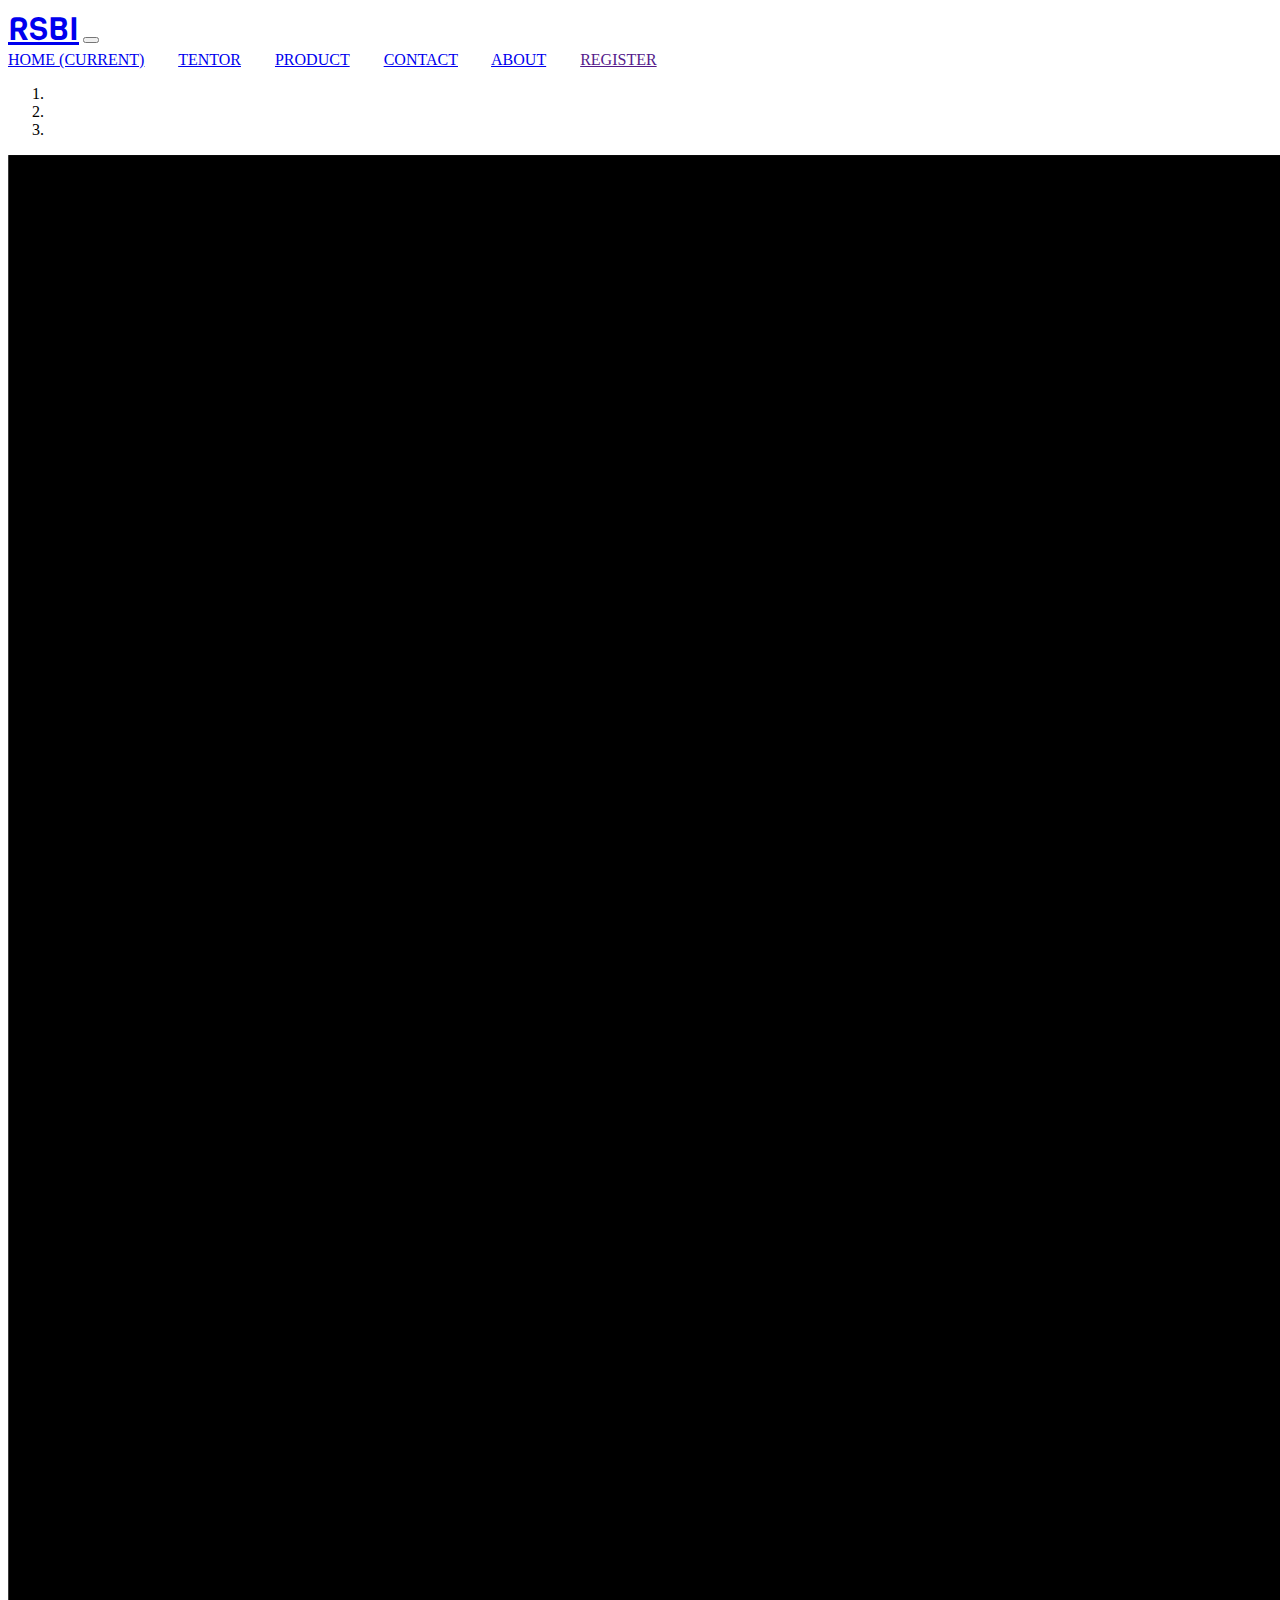
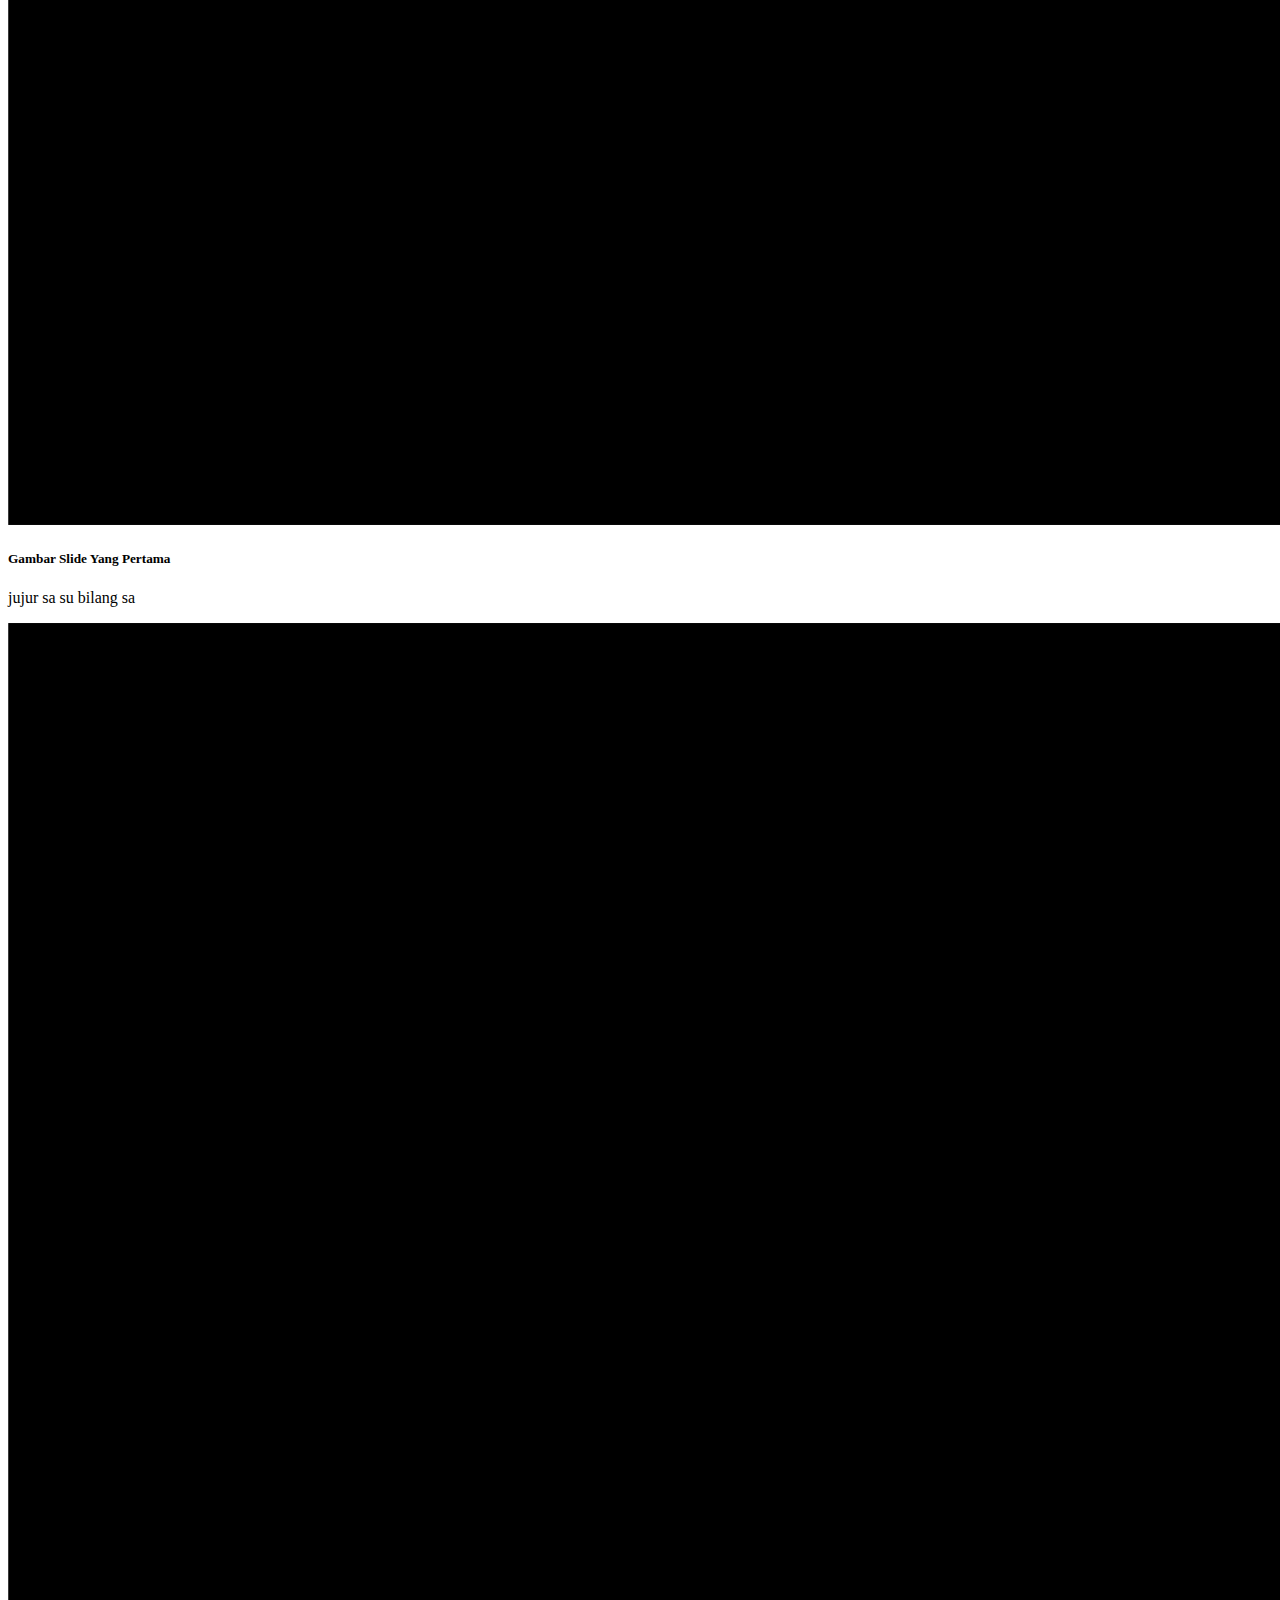
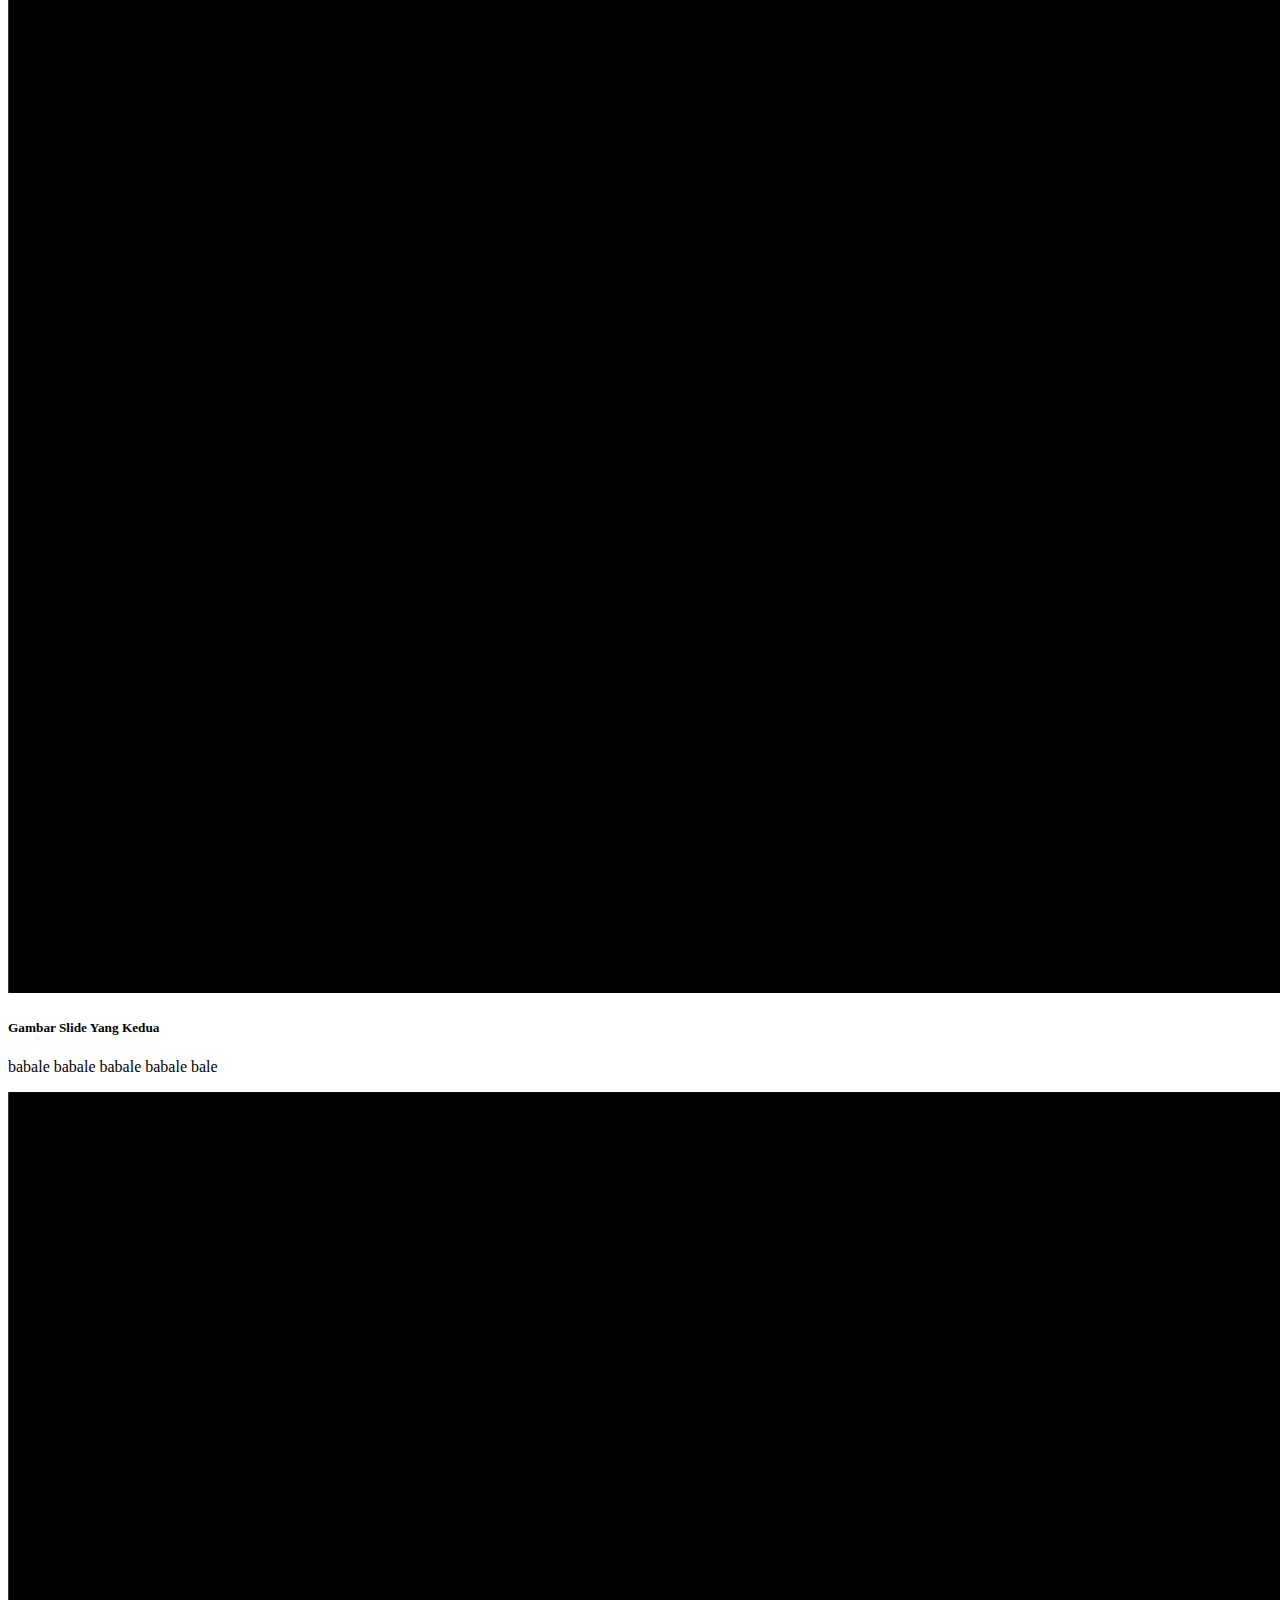
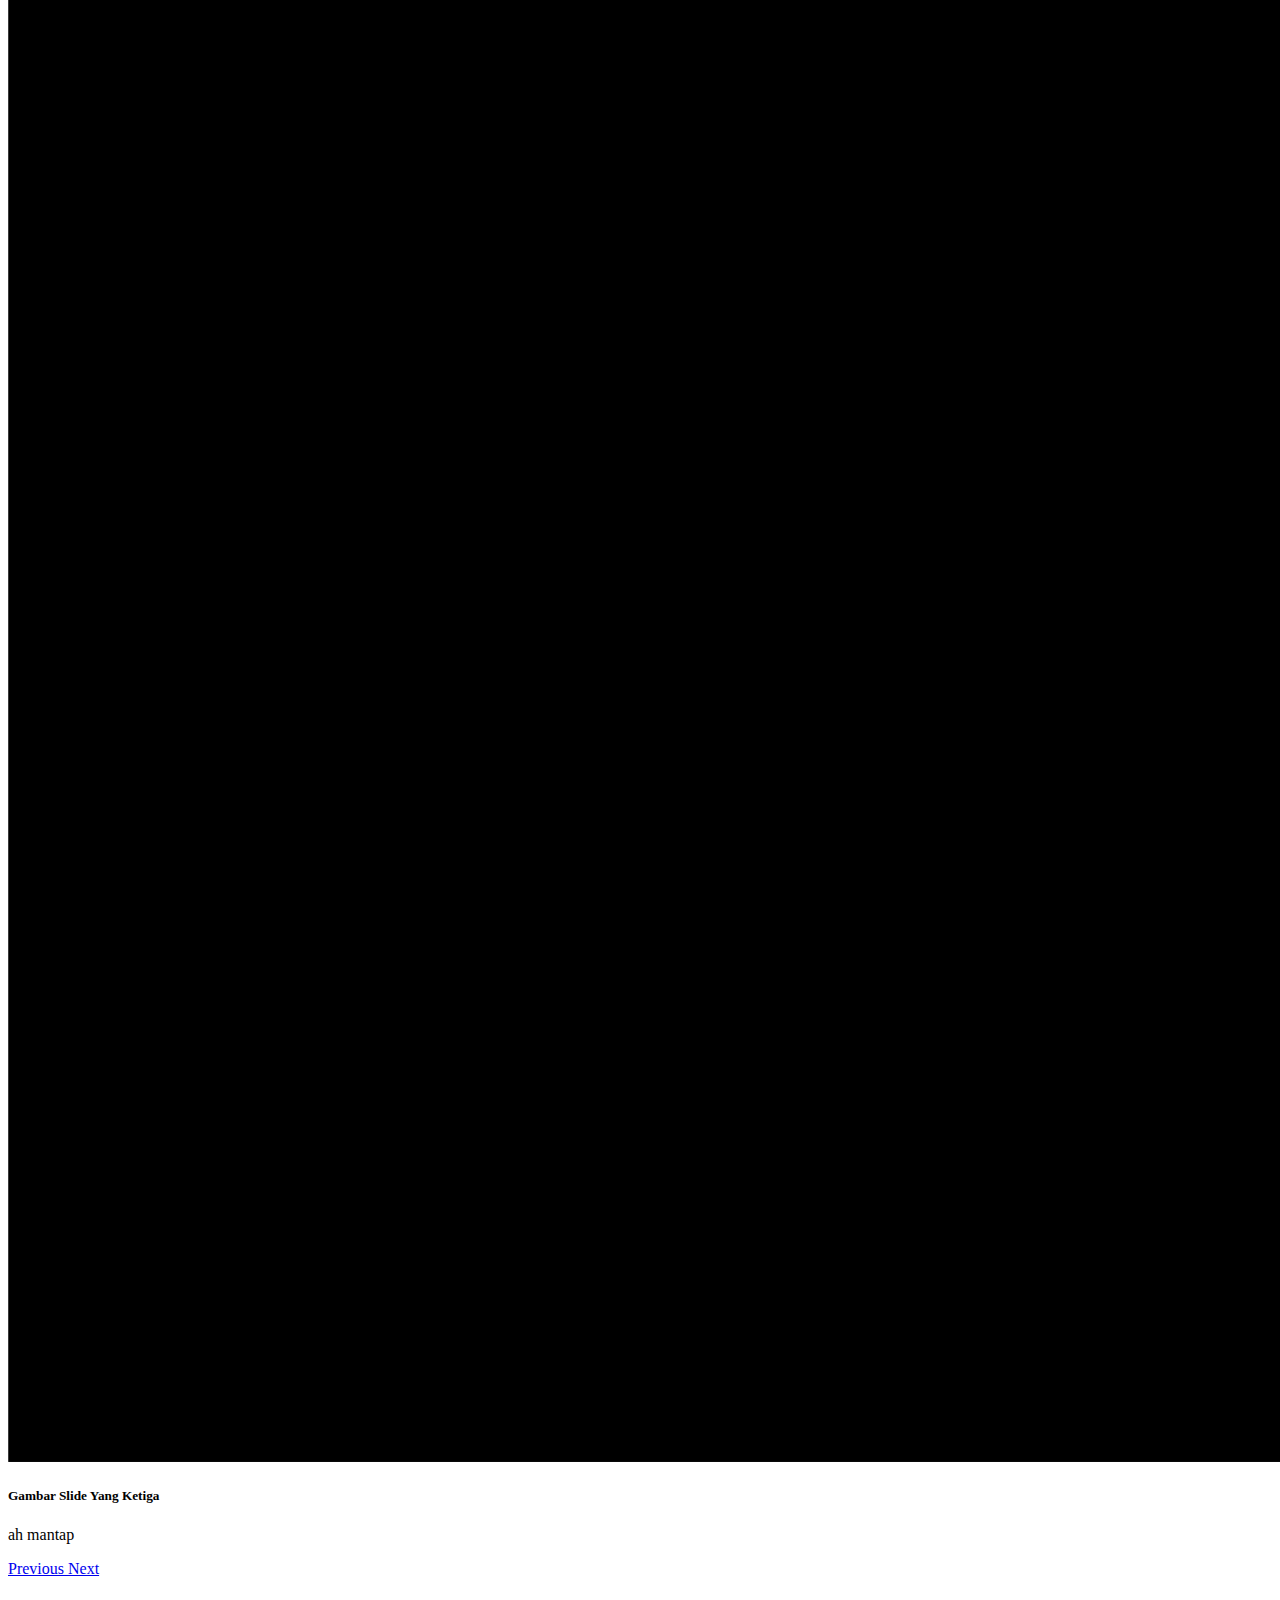
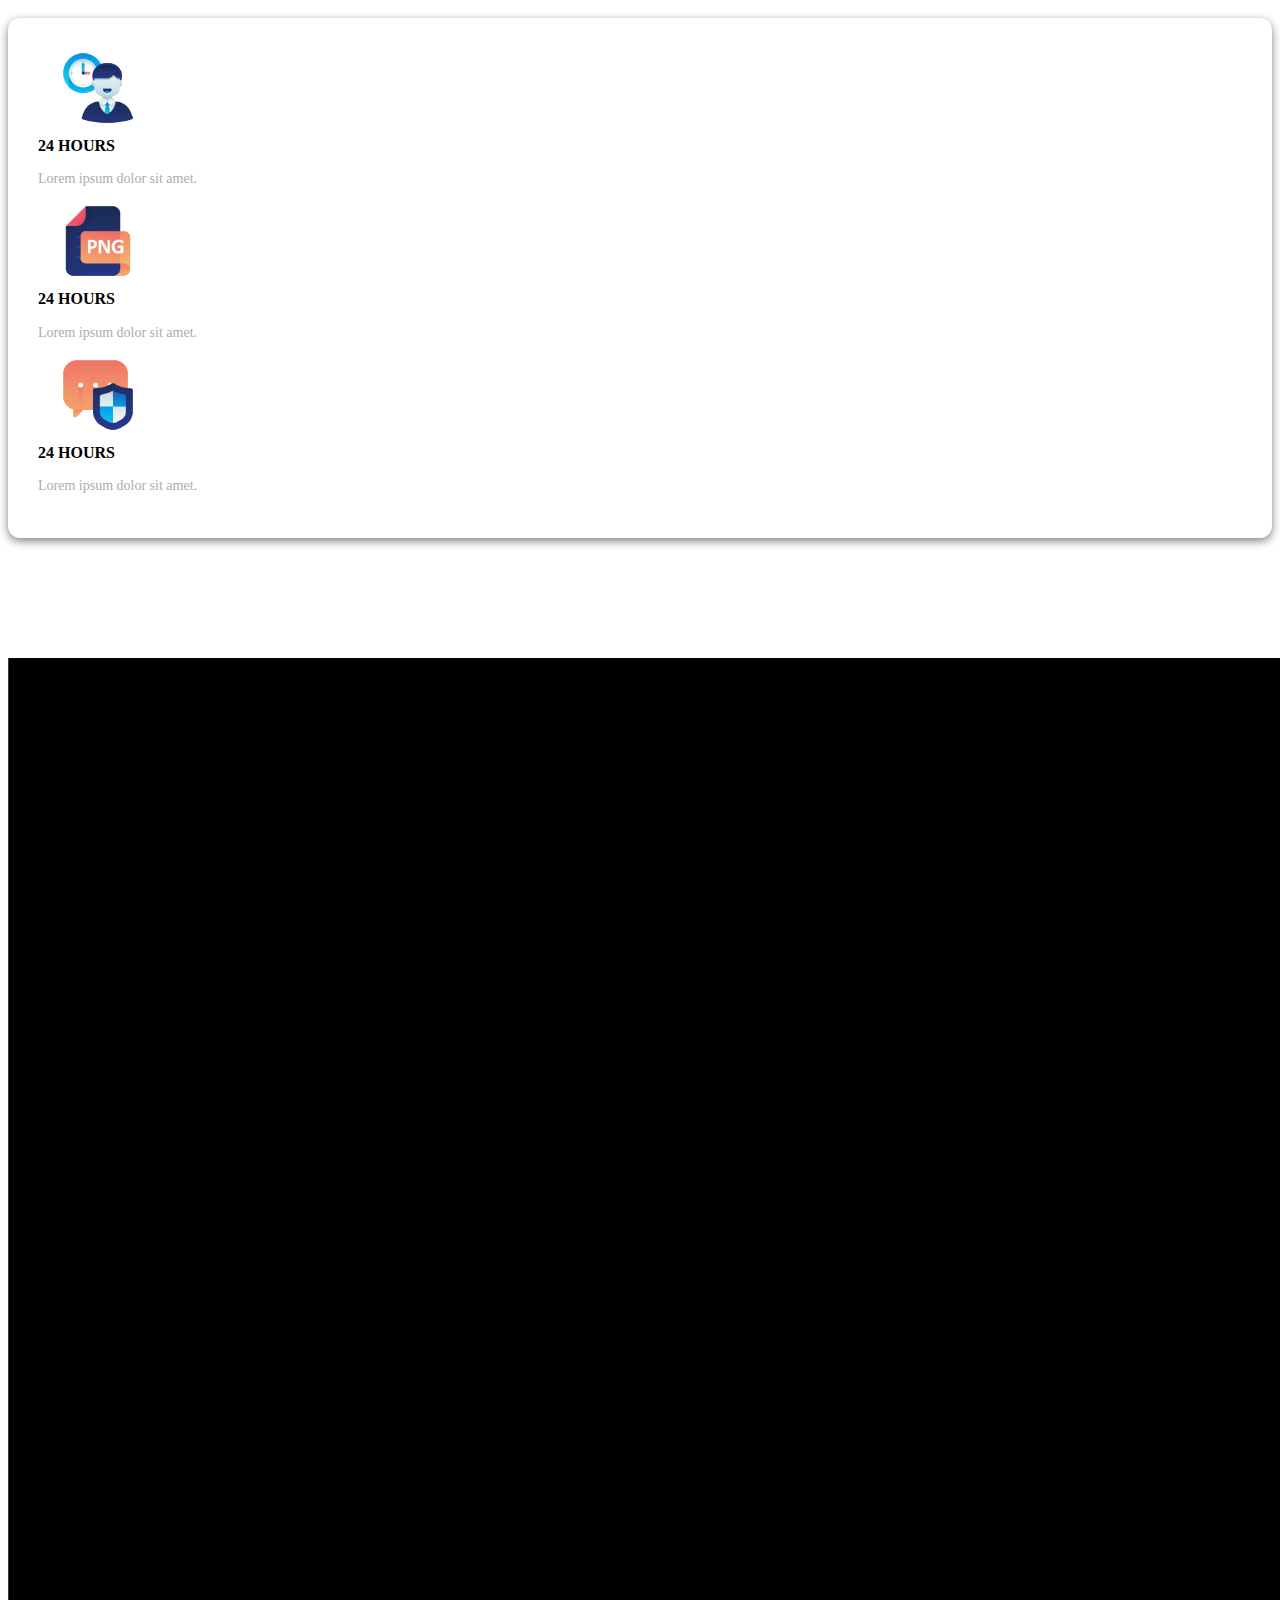
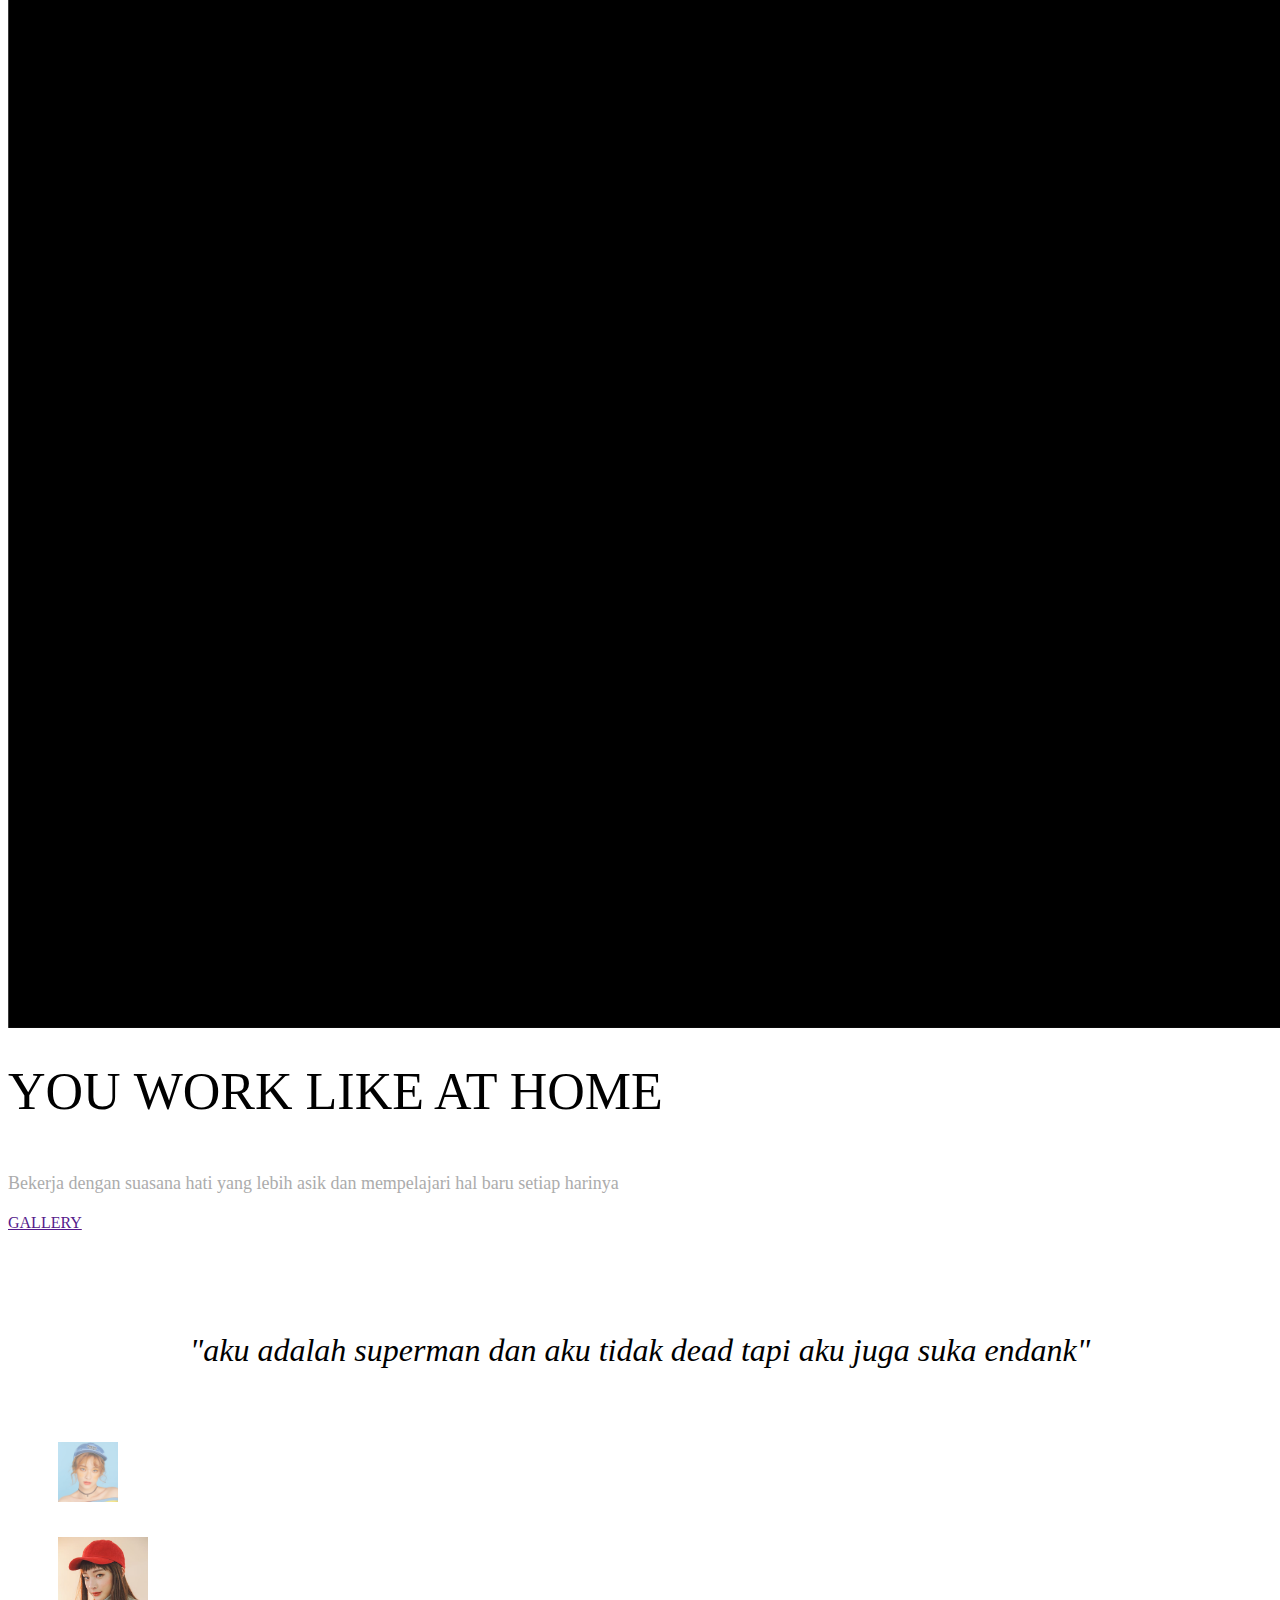
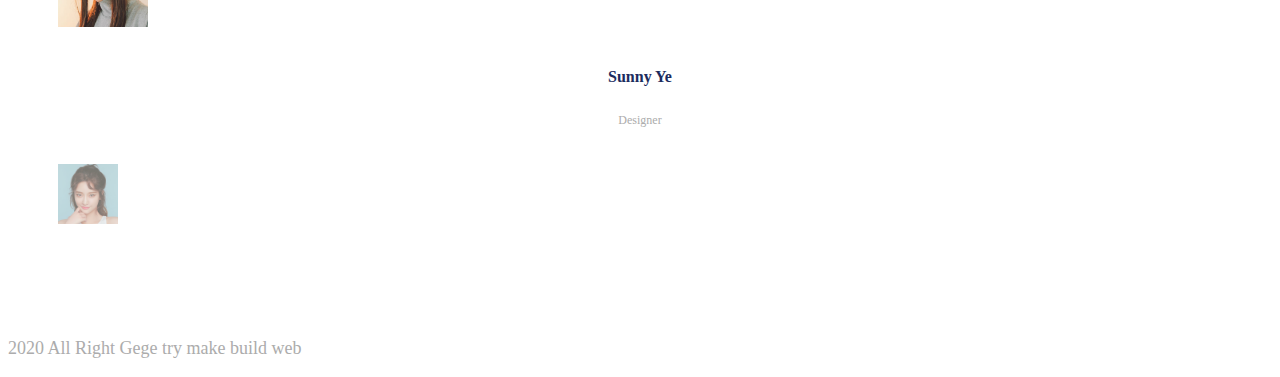
<file: index.html>
<!doctype html>
<html lang="en">
  <head>
    <!-- Required meta tags -->
    <meta charset="utf-8">
    <meta name="viewport" content="width=device-width, initial-scale=1, shrink-to-fit=no">
    <!-- <link rel="shortcut icon" href="img/rsbilogo.png"> -->

    <!-- Bootstrap CSS -->
    <link rel="stylesheet" href="https://stackpath.bootstrapcdn.com/bootstrap/4.1.3/css/bootstrap.min.css" integrity="sha384-MCw98/SFnGE8fJT3GXwEOngsV7Zt27NXFoaoApmYm81iuXoPkFOJwJ8ERdknLPMO" crossorigin="anonymous">

    <!-- myfont -->
    <link rel="preconnect" href="https://fonts.gstatic.com">
    <link href="https://fonts.googleapis.com/css2?family=Viga&display=swap" rel="stylesheet">
    <!-- my CSS -->
    <link rel="stylesheet" href="style.css">

    <title>RSBI</title>
  </head>
  <body>
    <!-- navbar -->
    <nav class="navbar navbar-expand-lg navbar-light bg-light">
      <div class="container">
        <a class="navbar-brand" href="#">RSBI</a>
        <button class="navbar-toggler" type="button" data-toggle="collapse" data-target="#navbarNavAltMarkup" aria-controls="navbarNavAltMarkup" aria-expanded="false" aria-label="Toggle navigation">
          <span class="navbar-toggler-icon"></span>
        </button>
        <div class="collapse navbar-collapse" id="navbarNavAltMarkup">
          <div class="navbar-nav ml-auto">
            <a class="nav-item nav-link" href="index.html">Home <span class="sr-only">(current)</span></a>
            <a class="nav-item nav-link" href="tentor.html">Tentor</a>
            <a class="nav-item nav-link" href="product.html">product</a>
            <a class="nav-item nav-link" href="#">contact</a>
            <a class="nav-item nav-link" href="#">About</a>
            <a class="nav-item btn btn-primary tombol" href="">register</a>
          </div>
        </div>
      </div>
    </nav>
    <!-- akhir navbar -->
    <!-- banner -->
    <div class="bd-example">
      <div id="carouselExampleCaptions" class="carousel slide" data-ride="carousel">
        <ol class="carousel-indicators">
          <li data-target="#carouselExampleCaptions" data-slide-to="0" class="active"></li>
          <li data-target="#carouselExampleCaptions" data-slide-to="1"></li>
          <li data-target="#carouselExampleCaptions" data-slide-to="2"></li>
        </ol>
        <div class="carousel-inner">
          <div class="carousel-item active">
            <img src="img/TRAFLAW.jpg" class="d-block w-100" alt="...">
            <div class="carousel-caption d-none d-md-block">
              <h5>Gambar Slide Yang Pertama</h5>
              <p>jujur sa su bilang sa</p>
            </div>
          </div>
          <div class="carousel-item">
            <img src="img/TRAFLAW.jpg" class="d-block w-100" alt="...">
            <div class="carousel-caption d-none d-md-block">
              <h5>Gambar Slide Yang Kedua</h5>
              <p>babale babale babale babale bale</p>
            </div>
          </div>
          <div class="carousel-item">
            <img src="img/TRAFLAW.jpg" class="d-block w-100" alt="...">
            <div class="carousel-caption d-none d-md-block">
              <h5>Gambar Slide Yang Ketiga</h5>
              <p>ah mantap</p>
            </div>
          </div>
        </div>
        <a class="carousel-control-prev" href="#carouselExampleCaptions" role="button" data-slide="prev">
            <span class="carousel-control-prev-icon" aria-hidden="true"></span>
            <span class="sr-only">Previous</span>
          </a>
        <a class="carousel-control-next" href="#carouselExampleCaptions" role="button" data-slide="next">
            <span class="carousel-control-next-icon" aria-hidden="true"></span>
            <span class="sr-only">Next</span>
          </a>
      </div>
    </div>
  
  </div>
    <!-- banner akhir -->

    <!-- jumbotron -->
    <!-- <div class="jumbotron jumbotron-fluid">
      <div class="container">
        <h1 class="display-4">Ruang <span>siswa</span> <br> <span>Belajar</span> intensif</h1>
        <a href="" class="btn btn-primary tombol">register</a>
      </div>
    </div> Nonactive jumbotron-->
    <!-- akgir jumbtron -->

    <!-- container -->
<div class="container">
  <!-- infopanel -->
  <div class="row justify-content-center">
    <div class="col-10 info-panel">
      <div class="row">
        <div class="col-lg">
          <img src="img/employee.png" alt="Employee" class="float-left">
          <h4>24 Hours</h4>
          <p>Lorem ipsum dolor sit amet.</p>
        </div>
        <div class="col-lg">
          <img src="img/hires.png" alt="Hires" class="float-left">
          <h4>24 Hours</h4>
          <p>Lorem ipsum dolor sit amet.</p>
        </div>
        <div class="col-lg">
          <img src="img/security.png" alt="Security" class="float-left">
          <h4>24 Hours</h4>
          <p>Lorem ipsum dolor sit amet.</p>
        </div>
      </div>
    </div>
  </div>
    <!-- infopanel akhir -->

    <!-- workingspace -->
<div class="row workingspace">
  <div class="col-lg-6">
    <img src="img/TRAFLAW.jpg" alt="workingspace" class="img-fluid ">
  </div>
  <div class="col-lg-5">
    <h3>YOU <span>WORK</span>  LIKE AT <span>HOME</span></h3>
    <p>Bekerja dengan suasana hati yang lebih asik dan mempelajari hal baru setiap harinya</p>
    <a href="" class="btn btn-primary tombol">Gallery</a>

  </div>
</div>
    <!-- working alkhir -->
  <!-- testimoni -->

  <section class="testimonial">
    <div class="row justify-content-center">
      <div class="col-lg-8">
        <h5>"aku adalah superman dan aku tidak dead tapi aku juga suka endank"</h5>
      </div>
    </div>

    <div class="row justify-content-center">
      <div class="col-lg-6 justify-content-center d-flex">
        <figure class="figure">
          <img src="img/img1.png" class="figure-img img-fluid rounded-circle" alt="testi1">
        </figure>
        <figure class="figure">
          <img src="img/img2.png" class="figure-img img-fluid rounded-circle utama" alt="testi2">
          <figcaption class="figure-caption text-right">
            <h5>Sunny Ye</h5>
            <p>Designer</p>
          </figcaption>
        </figure>
        <figure class="figure">
          <img src="img/img3.png" class="figure-img img-fluid rounded-circle" alt="testi3">
        </figure>
      </div>
    </div>
  </section>
  <!-- testiakhir -->
  <div class="row footer">
    <div class="col text-center">
      <p>2020 All Right Gege try make build web</p>
    </div>
  </div>





</div>
    <!-- container khir -->






































    <!-- Optional JavaScript -->
    <!-- jQuery first, then Popper.js, then Bootstrap JS -->
    <script src="https://code.jquery.com/jquery-3.3.1.slim.min.js" integrity="sha384-q8i/X+965DzO0rT7abK41JStQIAqVgRVzpbzo5smXKp4YfRvH+8abtTE1Pi6jizo" crossorigin="anonymous"></script>
    <script src="https://cdnjs.cloudflare.com/ajax/libs/popper.js/1.14.3/umd/popper.min.js" integrity="sha384-ZMP7rVo3mIykV+2+9J3UJ46jBk0WLaUAdn689aCwoqbBJiSnjAK/l8WvCWPIPm49" crossorigin="anonymous"></script>
    <script src="https://stackpath.bootstrapcdn.com/bootstrap/4.1.3/js/bootstrap.min.js" integrity="sha384-ChfqqxuZUCnJSK3+MXmPNIyE6ZbWh2IMqE241rYiqJxyMiZ6OW/JmZQ5stwEULTy" crossorigin="anonymous"></script>
  </body>
</html>
</file>
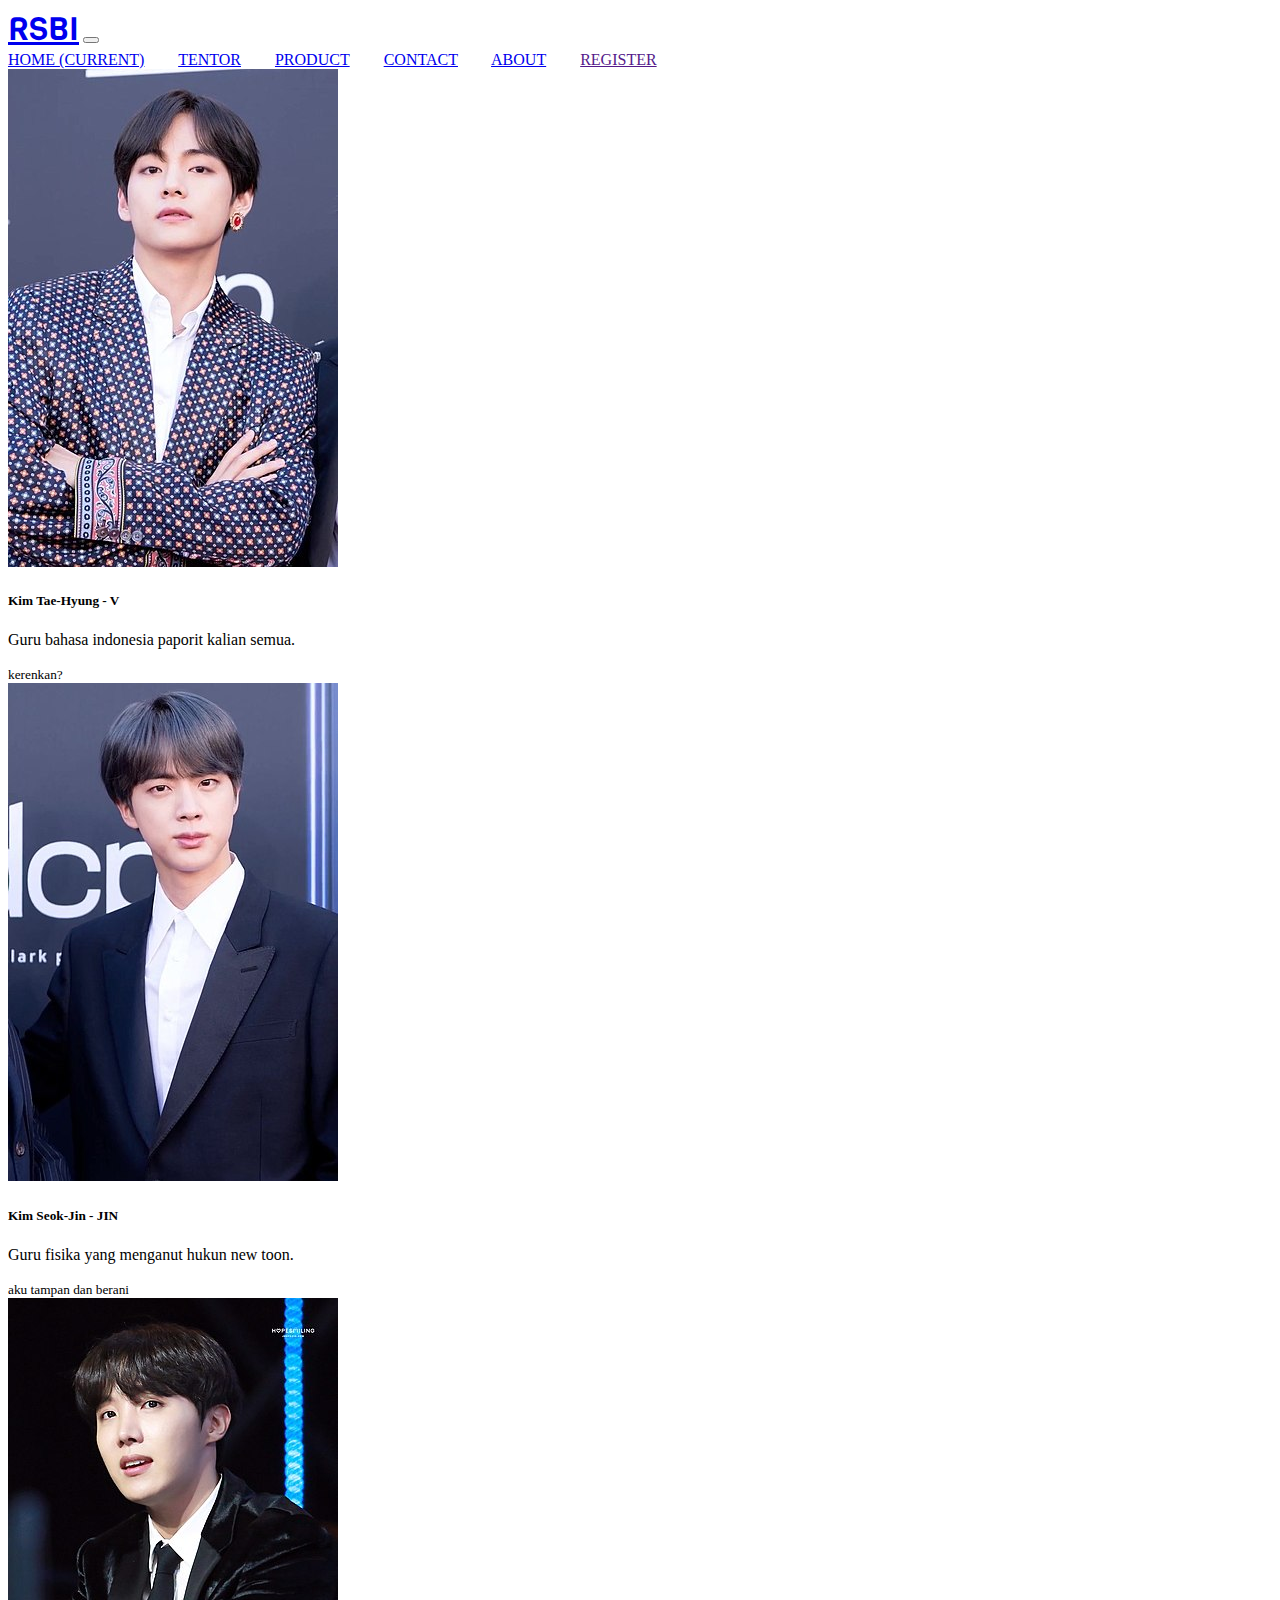
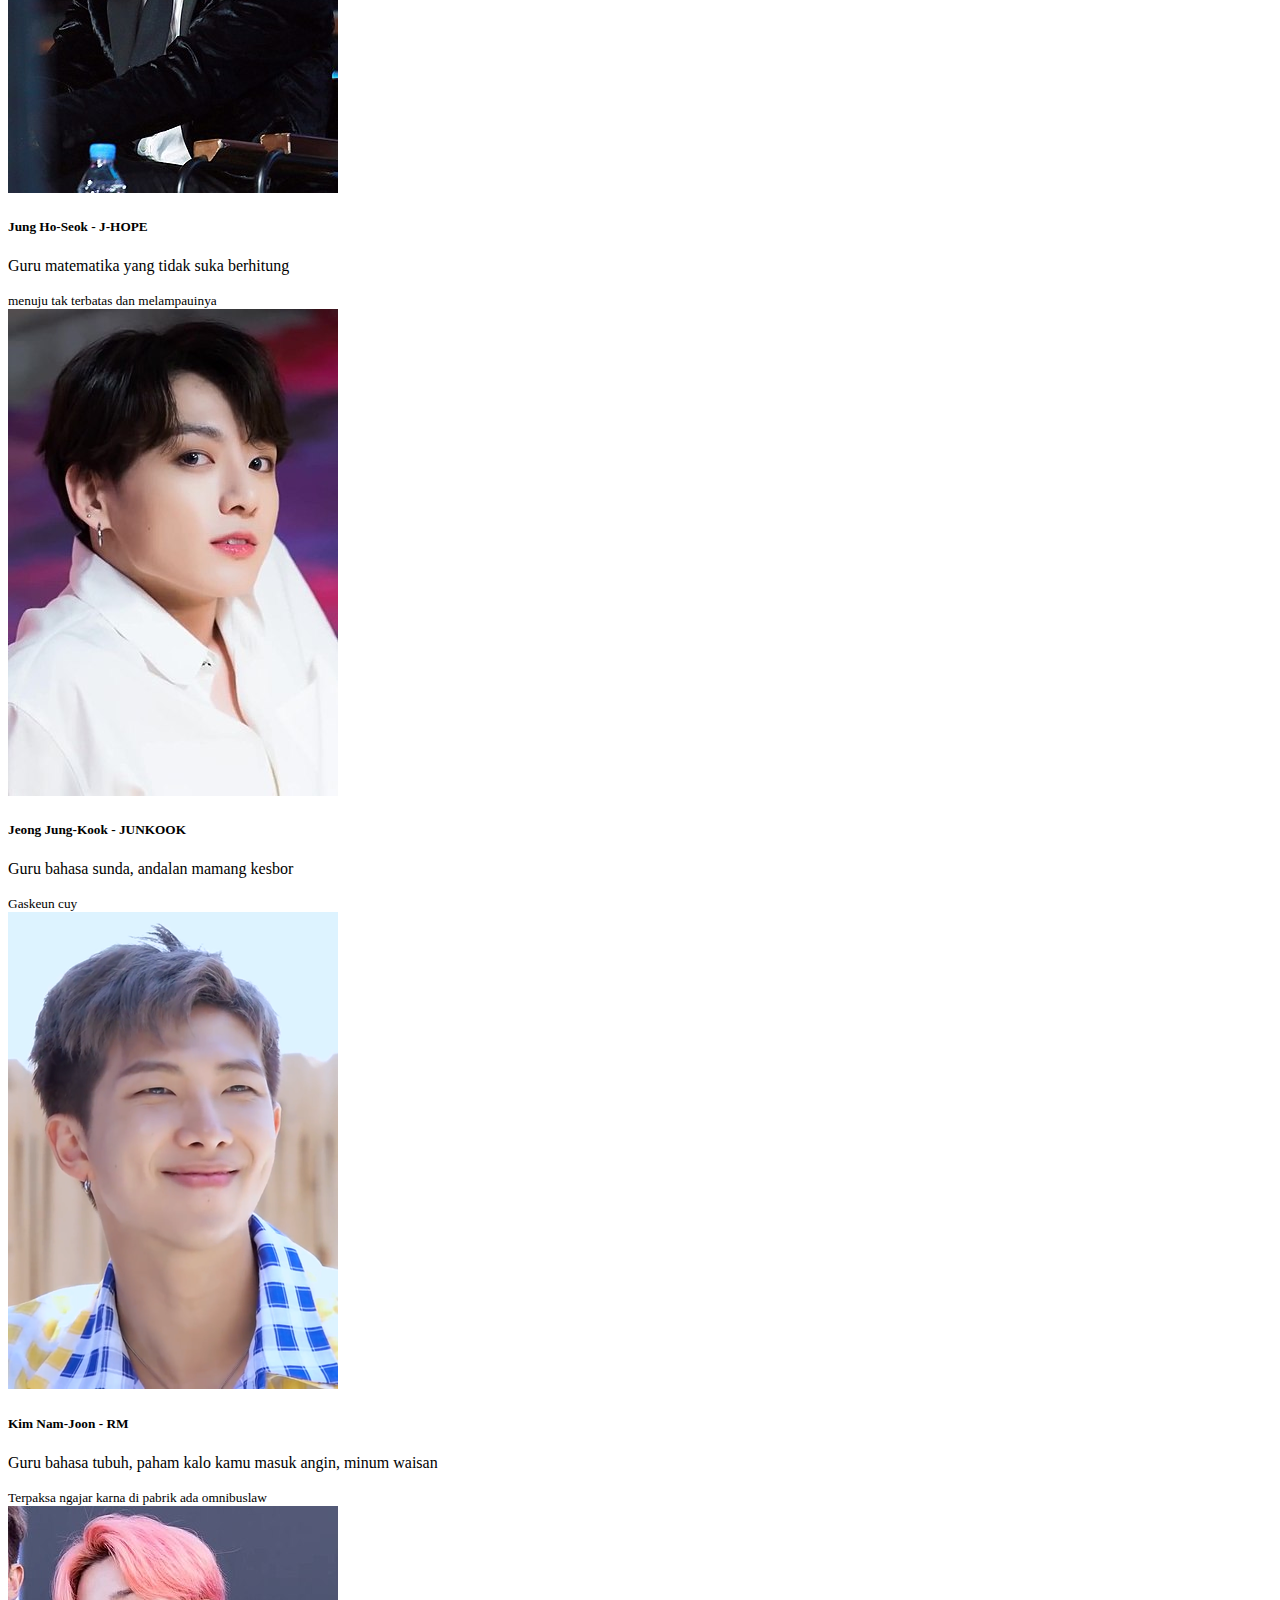
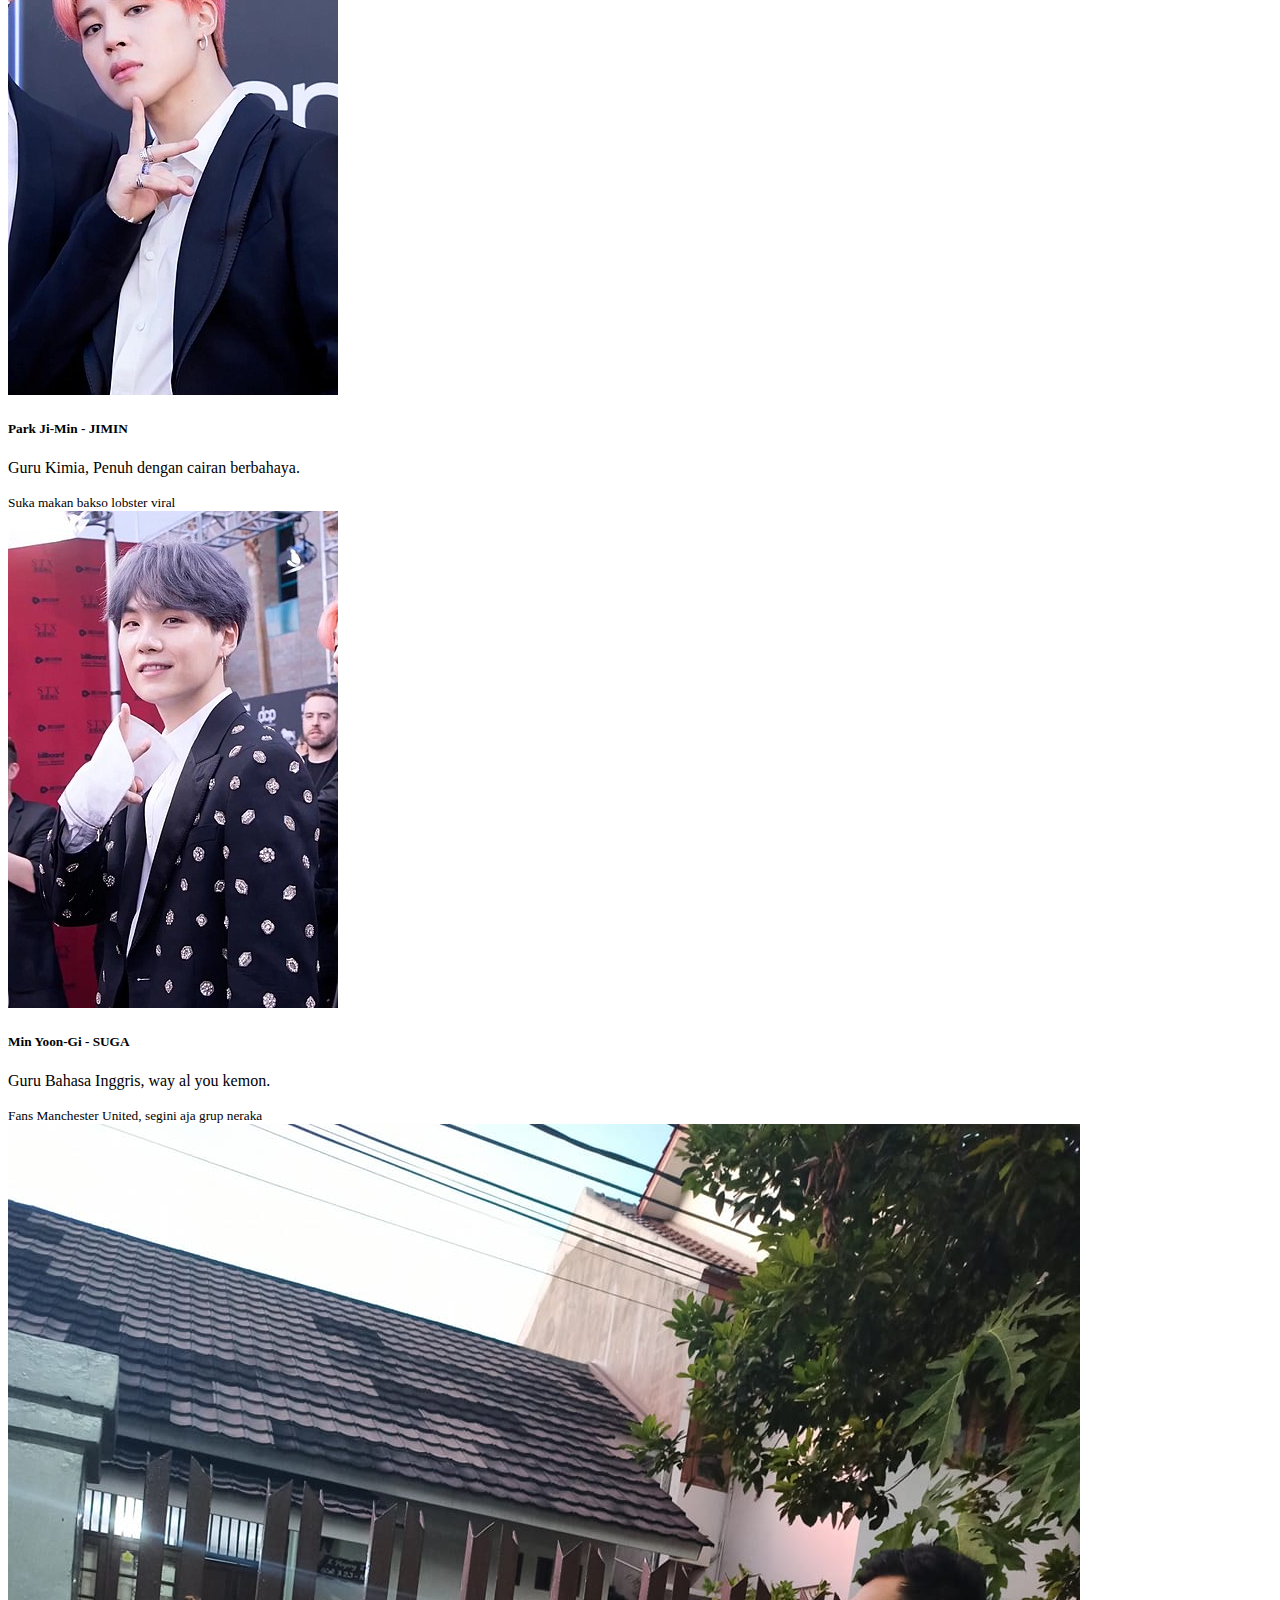
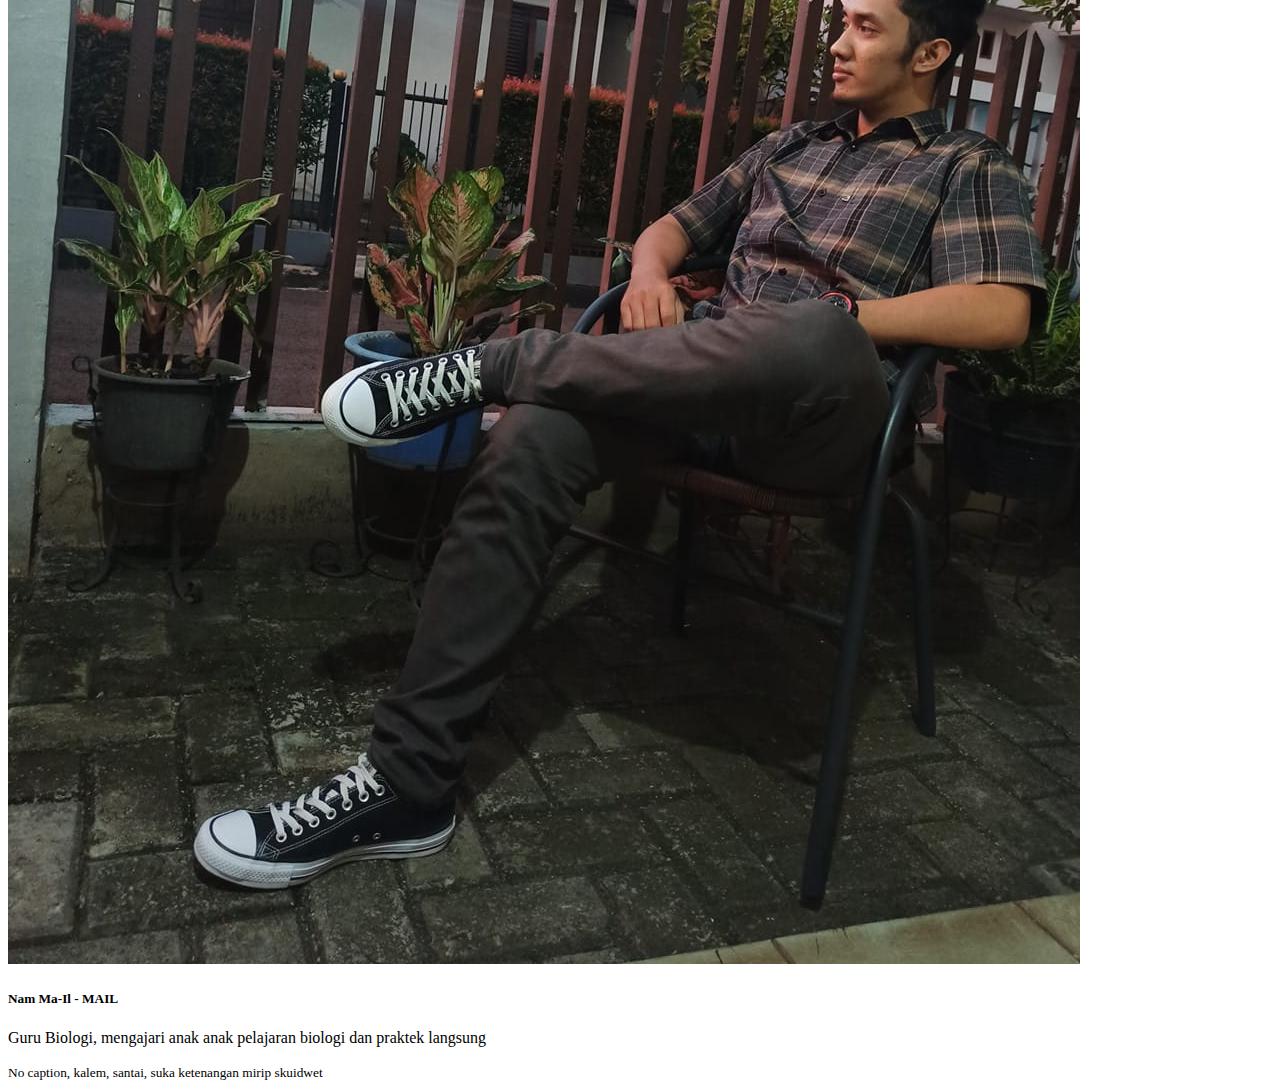
<file: tentor.html>
<!doctype html>
    <html lang="en">
    <head>
        <!-- Required meta tags -->
        <meta charset="utf-8">
        <meta name="viewport" content="width=device-width, initial-scale=1, shrink-to-fit=no">
        <!-- <link rel="shortcut icon" href="img/rsbilogo.png"> -->

        <!-- Bootstrap CSS -->
        <link rel="stylesheet" href="https://stackpath.bootstrapcdn.com/bootstrap/4.1.3/css/bootstrap.min.css" integrity="sha384-MCw98/SFnGE8fJT3GXwEOngsV7Zt27NXFoaoApmYm81iuXoPkFOJwJ8ERdknLPMO" crossorigin="anonymous">

        <link rel="stylesheet" href="carousel.js">

        <!-- myfont -->
        <link rel="preconnect" href="https://fonts.gstatic.com">
        <link href="https://fonts.googleapis.com/css2?family=Viga&display=swap" rel="stylesheet">
        <!-- my CSS -->
        <link rel="stylesheet" href="style.css">

        <title>RSBI</title>
    </head>
    <body>
        <!-- navbar -->
        <nav class="navbar navbar-expand-lg navbar-light bg-light">
        <div class="container">
            <a class="navbar-brand" href="#">RSBI</a>
            <button class="navbar-toggler" type="button" data-toggle="collapse" data-target="#navbarNavAltMarkup" aria-controls="navbarNavAltMarkup" aria-expanded="false" aria-label="Toggle navigation">
            <span class="navbar-toggler-icon"></span>
            </button>
            <div class="collapse navbar-collapse" id="navbarNavAltMarkup">
            <div class="navbar-nav ml-auto">
                <a class="nav-item nav-link" href="index.html">Home <span class="sr-only">(current)</span></a>
                <a class="nav-item nav-link" href="tentor.html">Tentor</a>
                <a class="nav-item nav-link" href="product.html">product</a>
                <a class="nav-item nav-link" href="#">contact</a>
                <a class="nav-item nav-link" href="#">About</a>
                <a class="nav-item btn btn-primary tombol" href="">register</a>
            </div>
            </div>
        </div>
        </nav>
        <!-- akhir navbar -->
        <!-- containernyaini -->
        <div class="container">
            <div class="row mt-4">
                <div class="card-deck">
                    <div class="card">
                        <img class="card-img-top" src="img/tentor/kim tae-hyung.jpg" alt="Card image cap">
                        <div class="card-body">
                        <h5 class="card-title">Kim Tae-Hyung - V</h5>
                        <p class="card-text">Guru bahasa indonesia paporit kalian semua.</p>
                        </div>
                        <div class="card-footer">
                        <small class="text-muted">kerenkan?</small>
                        </div>
                    </div>
                    <div class="card">
                        <img class="card-img-top" src="img/tentor/kim seok-jin.jpg" alt="Card image cap">
                        <div class="card-body">
                        <h5 class="card-title">Kim Seok-Jin - JIN</h5>
                        <p class="card-text">Guru fisika yang menganut hukun new toon.</p>
                        </div>
                        <div class="card-footer">
                        <small class="text-muted">aku tampan dan berani</small>
                        </div>
                    </div>
                    <div class="card">
                        <img class="card-img-top" src="img/tentor/Jung Ho-Seok.jpg" alt="Card image cap">
                        <div class="card-body">
                        <h5 class="card-title">Jung Ho-Seok - J-HOPE</h5>
                        <p class="card-text">Guru matematika yang tidak suka berhitung</p>
                        </div>
                        <div class="card-footer">
                        <small class="text-muted">menuju tak terbatas dan melampauinya</small>
                        </div>
                    </div>
                    <div class="card">
                        <img class="card-img-top" src="img/tentor/jeong jung-kook.jpg" alt="Card image cap">
                        <div class="card-body">
                        <h5 class="card-title">Jeong Jung-Kook - JUNKOOK</h5>
                        <p class="card-text">Guru bahasa sunda, andalan mamang kesbor</p>
                        </div>
                        <div class="card-footer">
                        <small class="text-muted">Gaskeun cuy</small>
                        </div>
                    </div>
                </div>
            </div>
            <div class="row mt-4">
                <div class="card-deck">
                    <div class="card">
                        <img class="card-img-top" src="img/tentor/kim nam-joon.png" alt="Card image cap">
                        <div class="card-body">
                        <h5 class="card-title">Kim Nam-Joon - RM</h5>
                        <p class="card-text">Guru bahasa tubuh, paham kalo kamu masuk angin, minum waisan</p>
                        </div>
                        <div class="card-footer">
                        <small class="text-muted">Terpaksa ngajar karna di pabrik ada omnibuslaw</small>
                        </div>
                    </div>
                    <div class="card">
                        <img class="card-img-top" src="img/tentor/park ji-min.jpg" alt="Card image cap">
                        <div class="card-body">
                        <h5 class="card-title">Park Ji-Min - JIMIN</h5>
                        <p class="card-text">Guru Kimia, Penuh dengan cairan berbahaya.</p>
                        </div>
                        <div class="card-footer">
                        <small class="text-muted">Suka makan bakso lobster viral</small>
                        </div>
                    </div>
                    <div class="card">
                        <img class="card-img-top" src="img/tentor/ming yoon-gi.jpg" alt="Card image cap">
                        <div class="card-body">
                        <h5 class="card-title">Min Yoon-Gi - SUGA</h5>
                        <p class="card-text">Guru Bahasa Inggris, way al you kemon.</p>
                        </div>
                        <div class="card-footer">
                        <small class="text-muted">Fans Manchester United, segini aja grup neraka</small>
                        </div>
                    </div>
                    <div class="card">
                        <img class="card-img-top" src="img/tentor/nam ma il.jpg" alt="Card image cap">
                        <div class="card-body">
                        <h5 class="card-title">Nam Ma-Il - MAIL</h5>
                        <p class="card-text">Guru Biologi, mengajari anak anak pelajaran biologi dan praktek langsung</p>
                        </div>
                        <div class="card-footer">
                        <small class="text-muted">No caption, kalem, santai, suka ketenangan mirip skuidwet</small>
                        </div>
                    </div>
                </div>
            </div>
                
        </div>
        <!-- akhir container -->
        














        

        <!-- Optional JavaScript -->
        <!-- jQuery first, then Popper.js, then Bootstrap JS -->
        <script src="https://code.jquery.com/jquery-3.3.1.slim.min.js" integrity="sha384-q8i/X+965DzO0rT7abK41JStQIAqVgRVzpbzo5smXKp4YfRvH+8abtTE1Pi6jizo" crossorigin="anonymous"></script>
        <script src="https://cdnjs.cloudflare.com/ajax/libs/popper.js/1.14.3/umd/popper.min.js" integrity="sha384-ZMP7rVo3mIykV+2+9J3UJ46jBk0WLaUAdn689aCwoqbBJiSnjAK/l8WvCWPIPm49" crossorigin="anonymous"></script>
        <script src="https://stackpath.bootstrapcdn.com/bootstrap/4.1.3/js/bootstrap.min.js" integrity="sha384-ChfqqxuZUCnJSK3+MXmPNIyE6ZbWh2IMqE241rYiqJxyMiZ6OW/JmZQ5stwEULTy" crossorigin="anonymous"></script>
        </body>
    </html>
</file>
<file: style.css>
/* navbar */
.navbar {
    position: relative;
    z-index: 1;
}
.navbar-brand {
    font-family: viga;
    font-size: 32px;
}
/* utility */
.tombol {
    text-transform: uppercase;
    border-radius: 40px;
}



/* jumbotron */
.jumbotron {
    background-image: url(img/TRAFLAW.jpg);
    background-size: cover;
    height: 540px;
    text-align: center;
    position: relative;
    
}
.jumbotron .container {
    z-index: 1;
    position: relative;
}
.jumbotron::after {
    content: '';
    display: block;
    width: 100%;
    height: 100%;
    background-image: linear-gradient(to top, rgba(0,0,0,1),rgba(0,0,0,0));
    position: absolute;
    bottom: 0;
    
}

.jumbotron .display-4 {
    color: white;
    margin-top: 120px;
    font-weight: 200;
    text-shadow: 1px 1px 1px rgba(0,0,0,0.7);
    font-size: 40px;
    margin-bottom: 30px;
}
.jumbotron .display-4 span {
    font-weight: 500;
}

/* info panel */
.info-panel {
    box-shadow: 0 3px 10px rgba(0,0,0,0.5);
    border-radius: 12px;
    margin-top: 40px; 
    background-color: white;
    padding: 30px;
}
/* info panel margin top tadinya -100px */
.info-panel img {
    width: 80px;
    height: 80px;
    margin-right: 20px;
    margin-left: 20px;
}
.info-panel h4 {
    font-size: 16px;
    text-transform: uppercase;
    font-weight: bold;
    margin-top: 5px;
}
.info-panel p {
    font-size: 14px;
    color: #acacac;
    margin-top: -5px;
    font-weight: 200;
}

/* workingspace */
.workingspace {
    margin-top: 120px;
    text-align: center;
}
.workingspace h3 {
    font-size: 52px;
    font-weight: 200;
    text-transform: uppercase;
    margin-top: 30px;
}
.workingspace h3 span {
    font-weight: 500;
}
.workingspace p {
    color: #acacac;
    font-size: 18px;
    font-weight: 200;
    margin: 20px 0px;
}
.testimonial {
    margin-top: 100px;
}
.testimonial h5 {
    text-align: center;
    font-weight: 200;
    font-style: italic;
    font-size: 24px;
}

.testimonial figure img {
    width: 60px;
    margin: 20px 10px 10px;
    opacity: 0.6;
}
.testimonial figure h5 {
    font-size: 16px;
    font-weight: bold;
    font-style: normal;
    color: #1c2c5d;
}
.testimonial figure p {
    font-size: 12px;
    color: #acacac;
    text-align: center;
    margin-top: 5px;
}
.testimonial figure img.utama {
    width: 90px;
    opacity: 1;
    margin-top: 5px;
}
.footer p {
    margin-top: 100px;
    color: #acacac;
    font-size: 18px;
}


















/* desktop version */

@media (min-width: 992px) {

    /* .navbar-brand, .nav-link {
        
        text-shadow: 1px 1px 1px rgba(0,0,0,0.7);
    } */

    .nav-link {
        text-transform: uppercase;
        margin-right: 30px;}

    .nav-link:hover::after {
        content: '';
        display: block;
        border-top: 3px solid #007bff;
        width: 80%;
        margin: auto;
        padding-bottom: 5px;
        margin-bottom: -8px;
    }
    
.jumbotron {
    margin-top: 10px;    
    height: 640px;
}
/* jumbotron margin top tadinya -75px */
.jumbotron .display-4 {
    font-size: 62px;
    
}

.workingspace {
    text-align: left;
}
.testimonial h5 {
    font-size: 32px;
}
}
</file>
